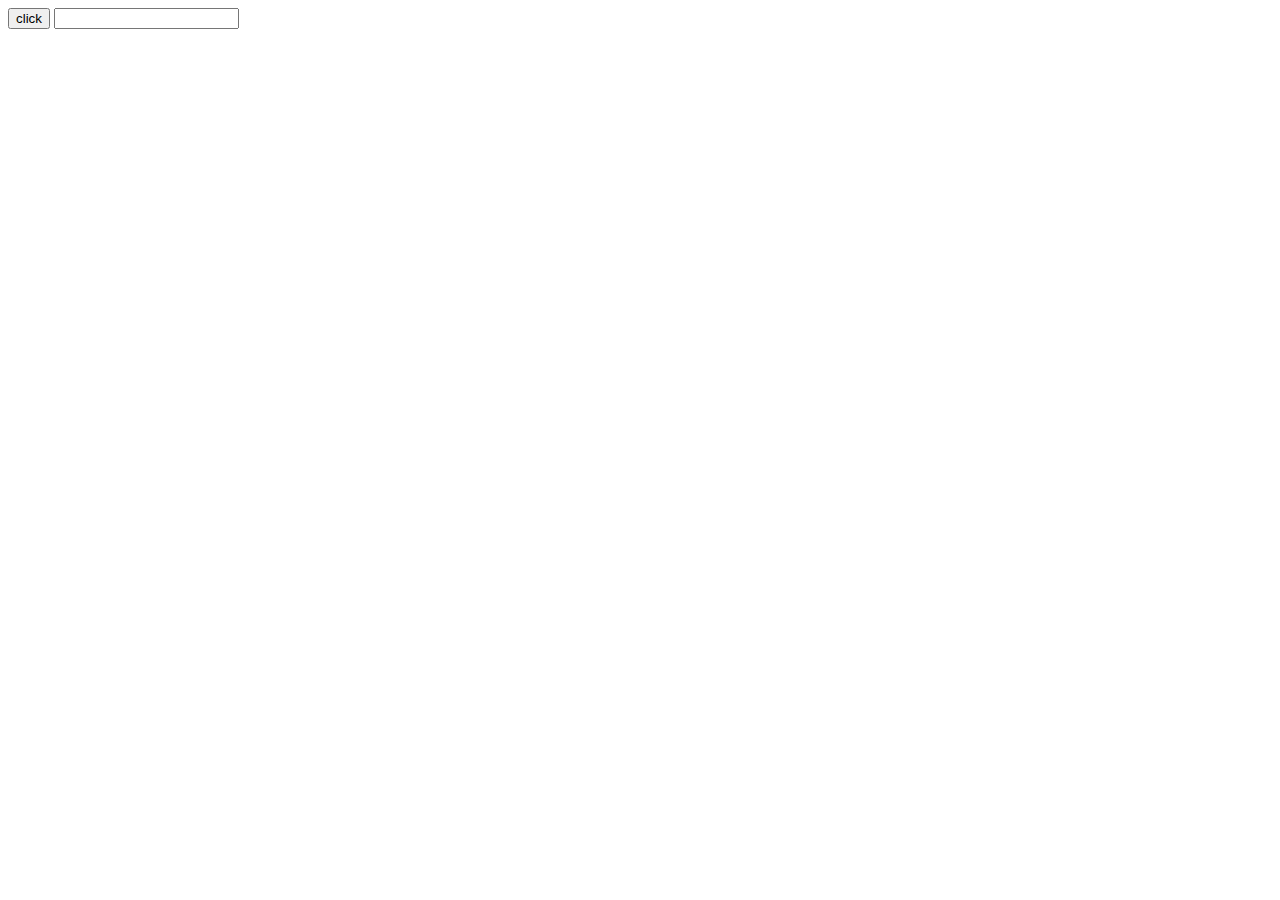
<file: exo/pulse.html>
<!DOCTYPE html>
<html lang="en">

<head>
    <meta charset="UTF-8">
    <meta name="viewport" content="width=device-width, initial-scale=1.0">
    <meta http-equiv="X-UA-Compatible" content="ie=edge">
    <title>Document</title>

    <style>
        @keyframes toRed {
            to {
                background-color: red;
            }
        }
        
        @keyframes toGreen {
            to {
                background-color: green;
            }
        }
        
        .pulseRed {
            animation-name: toRed;
            animation-duration: 2s;
            animation-iteration-count: 1;
        }
        
        .pulseGreen {
            animation-name: toGreen;
            animation-duration: 2s;
            animation-iteration-count: 1;
        }
    </style>

</head>

<body>
    <button id="btn">click</button>
    <input type=text id=txt />



    <script>
        let txt = document.querySelector('#txt');
        let btn = document.querySelector('#btn');
        btn.addEventListener('click', function() {
            if (txt.value === "") {
                btn.classList.add('pulseRed');
                btn.addEventListener('animationend', function() {
                    btn.classList = '';
                })
            } else {
                btn.classList.add('pulseGreen');
                btn.addEventListener('animationend', function() {
                    btn.classList = "";
                })
            }
        });

















        // else {
        //     btn.addEventListener('click', function() {
        //             btn.classList.add('pulseGreen');

        //         }
        //     })
    </script>
</body>

</html>
</file>
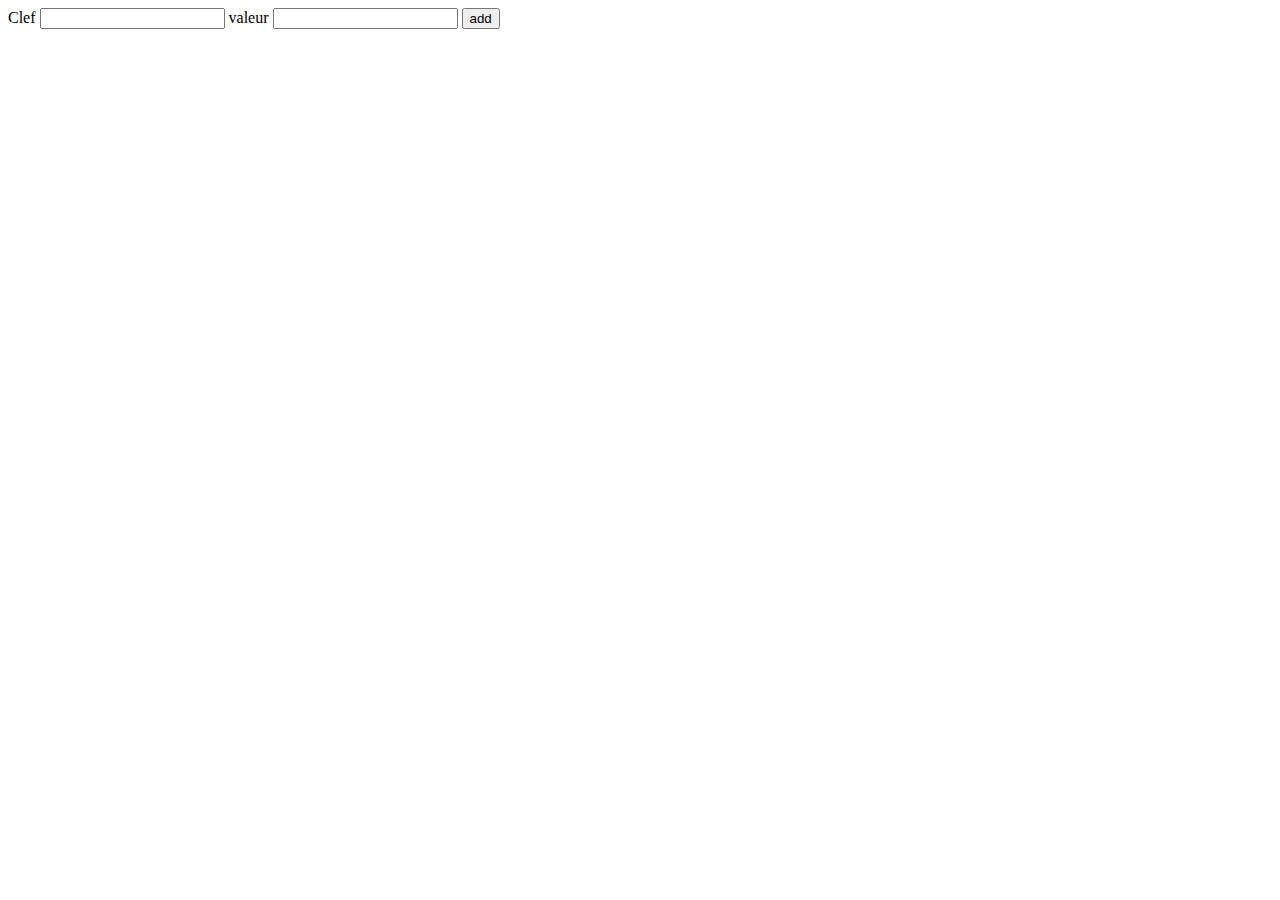
<file: exo/tp-foreach.html>
<!DOCTYPE html>
<html lang="en">

<head>
    <meta charset="UTF-8">
    <meta name="viewport" content="width=device-width, initial-scale=1.0">
    <meta http-equiv="X-UA-Compatible" content="ie=edge">
    <title>tp for reach</title>
</head>

<body>


    <form method="Get" type=text id=form>
        <label for="clef">Clef</label>
        <input type="text" id="clef">
        <label for="valeur">valeur</label>
        <input type="text" id="valeur">

        <input type="button" id="button" value="add">
    </form>







    <script>
        let objet = {};
        document.querySelector('#button')
            .addEventListener('click', function() {
                let inputClef = document.querySelector('#clef');
                let inputValeur = document.querySelector('#valeur');


                if (objet.hasOwnProperty(inputClef.value)) {
                    objet[inputClef.value] += ',' + inputValeur.value;

                } else {
                    objet[inputClef.value] = inputValeur.value;

                }
                console.log(objet);





            });
    </script>

</body>

</html>
</file>
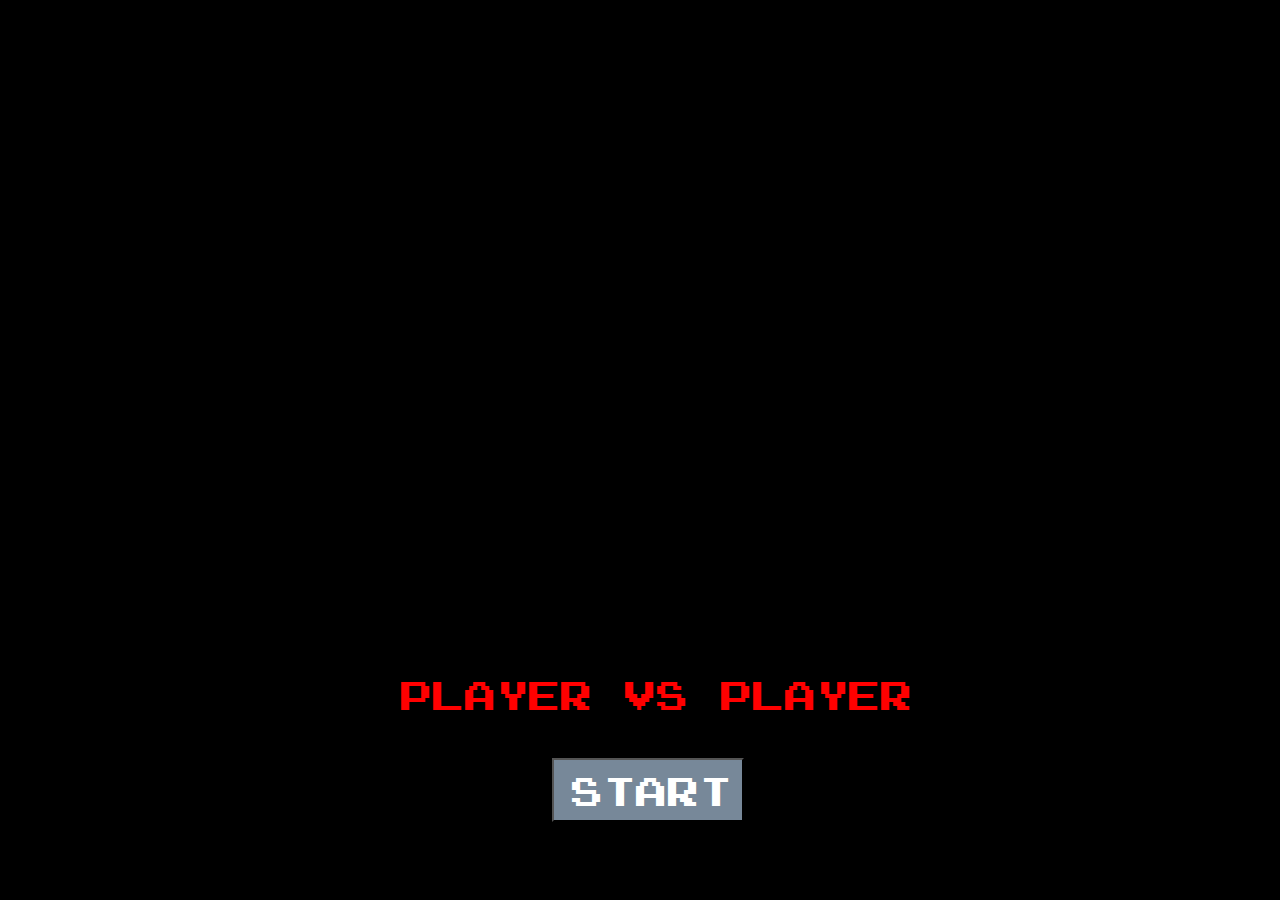
<file: projetcombat.html/introcombat.html>
<!DOCTYPE html>
<html lang="en">

<head>
    <meta charset="UTF-8">
    <meta name="viewport" content="width=device-width, initial-scale=1.0">
    <meta http-equiv="X-UA-Compatible" content="ie=edge">
    <title>Document</title>

    <style>
        @font-face {
            font-family: "capcommega";
            src: url('emulogic.ttf');
        }
        
        #audio {
            display: none;
        }
        
        #start {
            text-decoration: none;
            color: white;
            font-family: "capcommega";
            font-style: none;
            background-color: lightslategray;
            width: 6em;
            height: 2em;
            margin-bottom: 1em;
            font-size: 2em;
        }
        
        #button {
            text-decoration: none;
            height: 94vh;
            display: flex;
            justify-content: center;
            align-items: flex-end;
        }
        
        #player {
            font-family: "capcommega";
            font-size: 2em;
            position: absolute;
            bottom: 17%;
            left: 31%;
            color: red;
        }
        
        body {
            background-repeat: no-repeat;
            width: 100%;
            height: 98vh;
            background-color: black;
            background-size: 100%;
            background-image: url("http://3.bp.blogspot.com/-WAvKdweFT2w/UVqNYkPRS2I/AAAAAAAAAI0/zzVeF-nAjio/s1600/mega_man_logo_v-notes.png")
        }
    </style>
</head>

<body>
    <section id="audio">
        <audio src="megasound.mp3" controls autoplay></audio>
    </section>
    <p id="player"> Player VS Player</p>
    <div id="button">

        <a href="combat.html"><input type="button" value="START" id="start" /></a>
    </div>

</body>

</html>
</file>
